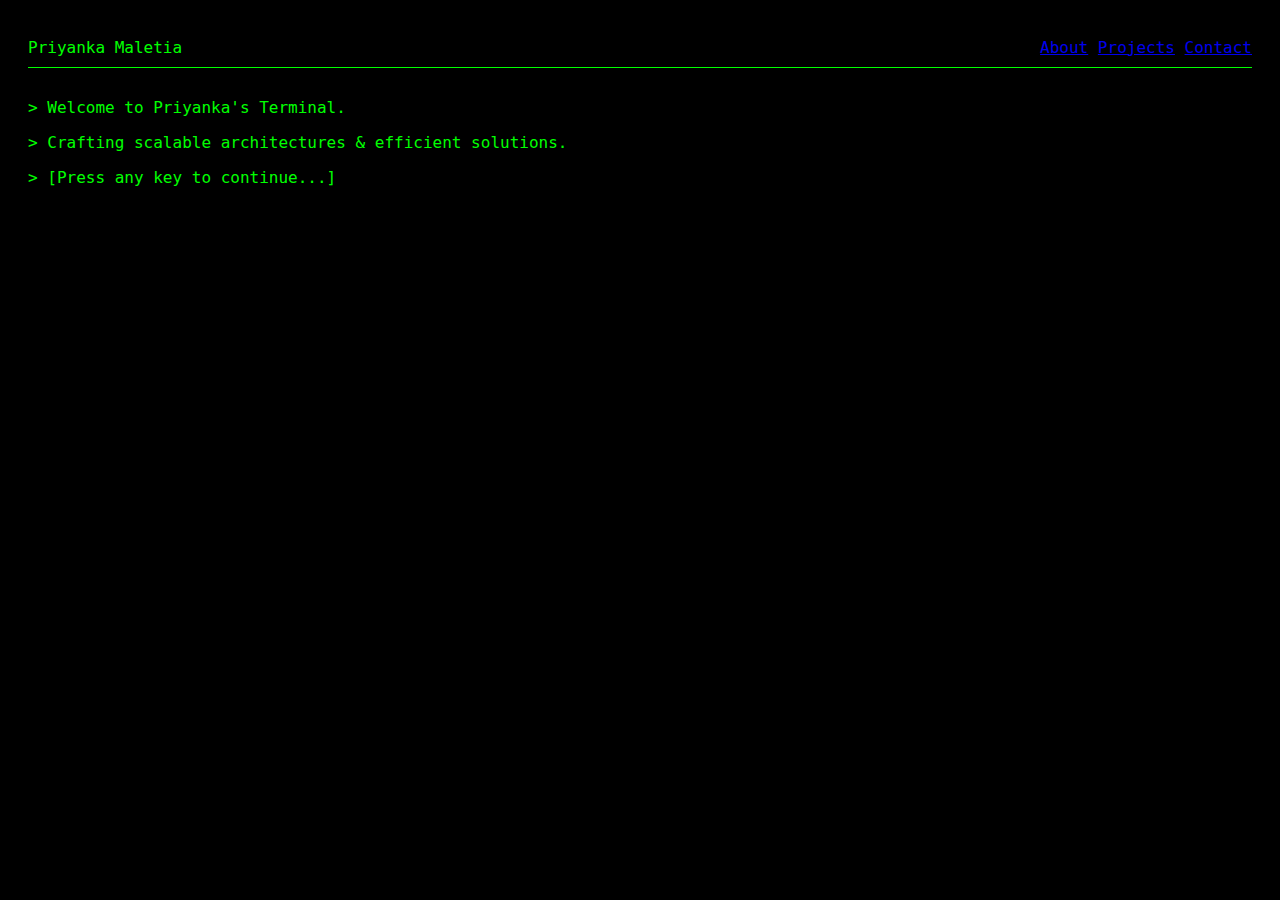
<file: index.html>
<!DOCTYPE html>
<html lang="en">
<head>
  <meta charset="UTF-8" />
  <meta name="viewport" content="width=device-width, initial-scale=1.0" />
  <title>Priyanka's Portfolio</title>
  <link rel="icon" type="image/png" href="images/favicon.png" />
  <link rel="stylesheet" href="styles.css" />
</head>
<body>
  <header>
    <span>Priyanka Maletia</span>
    
    <span style="float: right;">
      <a href="#about">About</a>
      <a href="#projects">Projects</a>
      <a href="#contact">Contact</a>
    </span>
  </header>

  <div class="section">
    <p>> Welcome to Priyanka's Terminal.</p>
    <p>> Crafting scalable architectures & efficient solutions.</p>
    <p class="blinking">> [Press any key to continue...]</p>
  </div>

  <div id="hiddenSection" style="display: none;">
  <div id="about" class="section">
    <p>> About Me</p>
    <hr />
    <p>I'm Priyanka Maletia, a Solution Architect & Software Engineer with 6+ years experience designing scalable systems.</p>
    <ul>
      <li> Python - Web Developmet, ML Tasks, Automation, Documentation, Algorithm Writing</li>
      <li> Core JAVA</li>
      <li> Azure, GCP</li>
      <li> Docker, Kubernetes, Redis, RabbitMQ</li>
      <li> Prompt Engineering</li>
      <li> Architecting high-performance, fault-tolerant solutions</li>
      <li>Offtopic and role, I can also write heuristic algorithms and train basic models for ML problem 😉</li>
      <li> Fast Learner, always looking to solve problems to the best of my knowledge with constant follow ups</li>
    </ul>
    <p>When I'm not architecting backend systems, I enjoy reading books, learning new tech, singing and yoga!</p>
    <p><a href="files/resume_priyanka_maletia.pdf">[Checkout my resume!]</a></p>
  </div>

  <div id="projects" class="section">
    <p>> Projects</p>
    <hr />
    <div class="project" onclick="toggleDetails('p1')">
      [01] Hotelo
      <div id="p1" class="project-details">
        <ul>
          <li> A hotel management application made with Visual Studio and Microsoft Access.</li>
          <li> Did this for the final capstone project for Bachelors Degree</li>
        </ul>
      </div>
    </div>
    <div class="project" onclick="toggleDetails('p2')">
      [02] Sentiment Analysis ML project with Dashboard
      <div id="p2" class="project-details">
        <ul>
          <li> Did a project for creating a sentiment analysis model trained on etsy reviews data</li>
          <li> Learnt data analysis, NLP, data vectorization, Dashboard creation using Dash, Modelling</li>
        </ul>
      </div>
    </div>
    <div class="project" onclick="toggleDetails('p3')">
      [03] Blog Website Using Django
      <div id="p3" class="project-details">
        <ul>
          <li> Created a blog website using Django with proper authorization, user accounts and blog CRUD features</li>
          <li> Did this for the final capstone project for Masters Degree</li>
        </ul>
      </div>
    </div>
    <div class="project" onclick="toggleDetails('p4')">
      [04] Hospital Management App
      <div id="p4" class="project-details">
        <ul>
          <li> Created a hospital management site using Flask with proper authorization.</li>
          <li> Included admin accounts, patient and staff info crud operations</li>
        </ul>
      </div>
    </div>
  </div>

  <div id="contact" class="section">
    <p>> Contact Me</p>
    <hr />
    <p>Want to collaborate or have a project in mind?</p>
    <p>Email: pmaletia@gmail.com</p>
    <p>LinkedIn: https://www.linkedin.com/in/pmaletia/</p>
    <p>GitHub: https://github.com/pmaletia</p>
    <p>Check my blob website: </p>
  </div>

  <footer>
    <p>© 2025 Priyanka Maletia | Built with ❤️ using HTML, CSS, JS</p>
  </footer>
</div>

  <script src="script.js"></script>
</body>
</html>
</file>
<file: styles.css>
body {
    background-color: #000000;
    color: #00FF00;
    font-family: 'Fira Code', monospace;
    padding: 20px;
  }
  header, footer {
    border-bottom: 1px solid #00FF00;
    padding: 10px 0;
  }
  nav a {
    margin: 0 10px;
    color: #00FFFF;
    text-decoration: none;
  }
  .blinking {
    animation: blink 1s step-start infinite;
  }
  @keyframes blink {
    50% { opacity: 0; }
  }
  .section {
    margin-top: 30px;
  }
  .project {
    margin-bottom: 15px;
    cursor: pointer;
  }
  .project-details {
    display: none;
    margin-left: 20px;
  }
</file>
